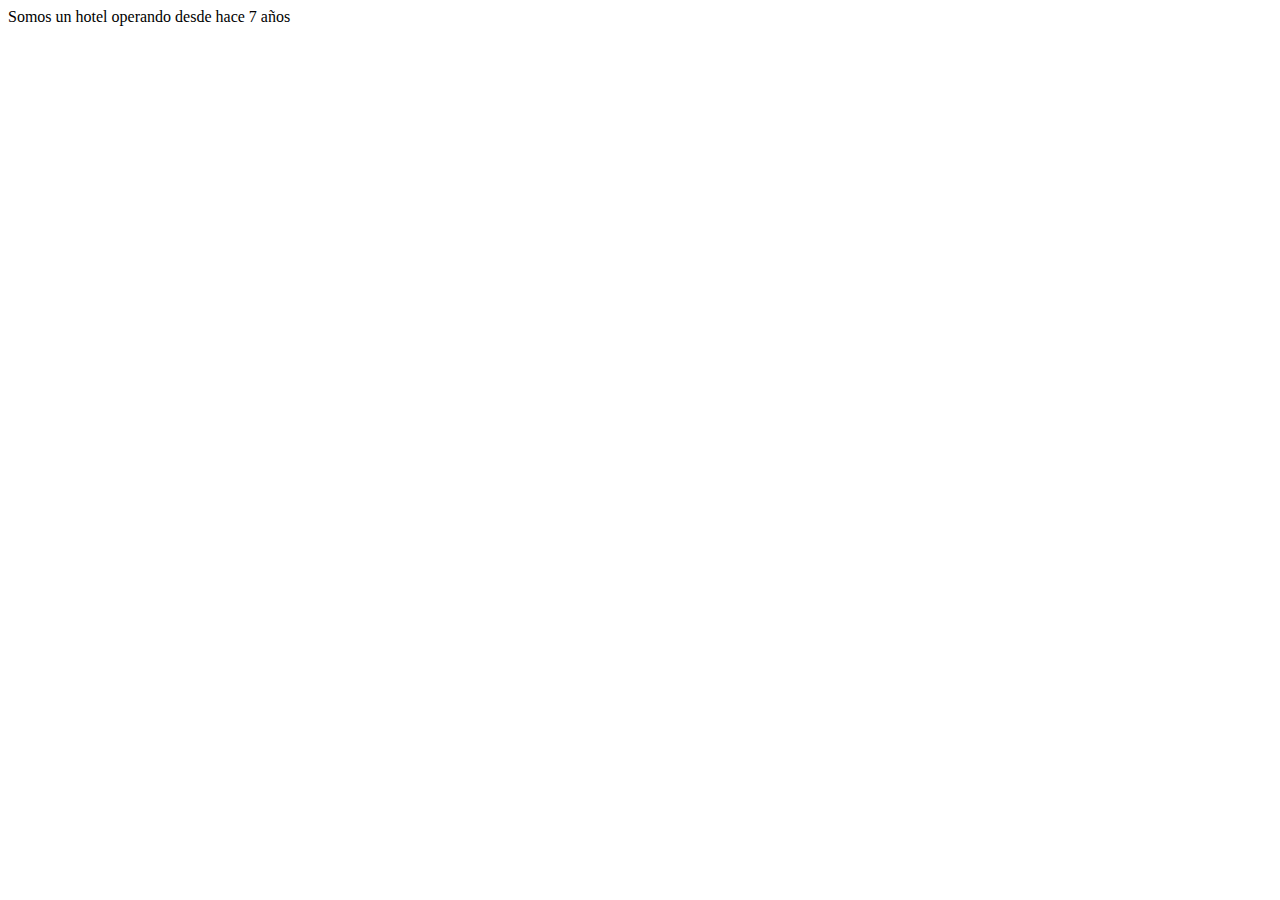
<file: hotel/Nosotros.html>
<!DOCTYPE html>
<html lang="en">

<head>
    <meta charset="UTF-8">
    <meta name="viewport" content="width=device-width, initial-scale=1.0">
    <title>Nosotros</title>
</head>

<body>
    Somos un hotel operando desde hace 7 años
</body>

</html>
</file>
